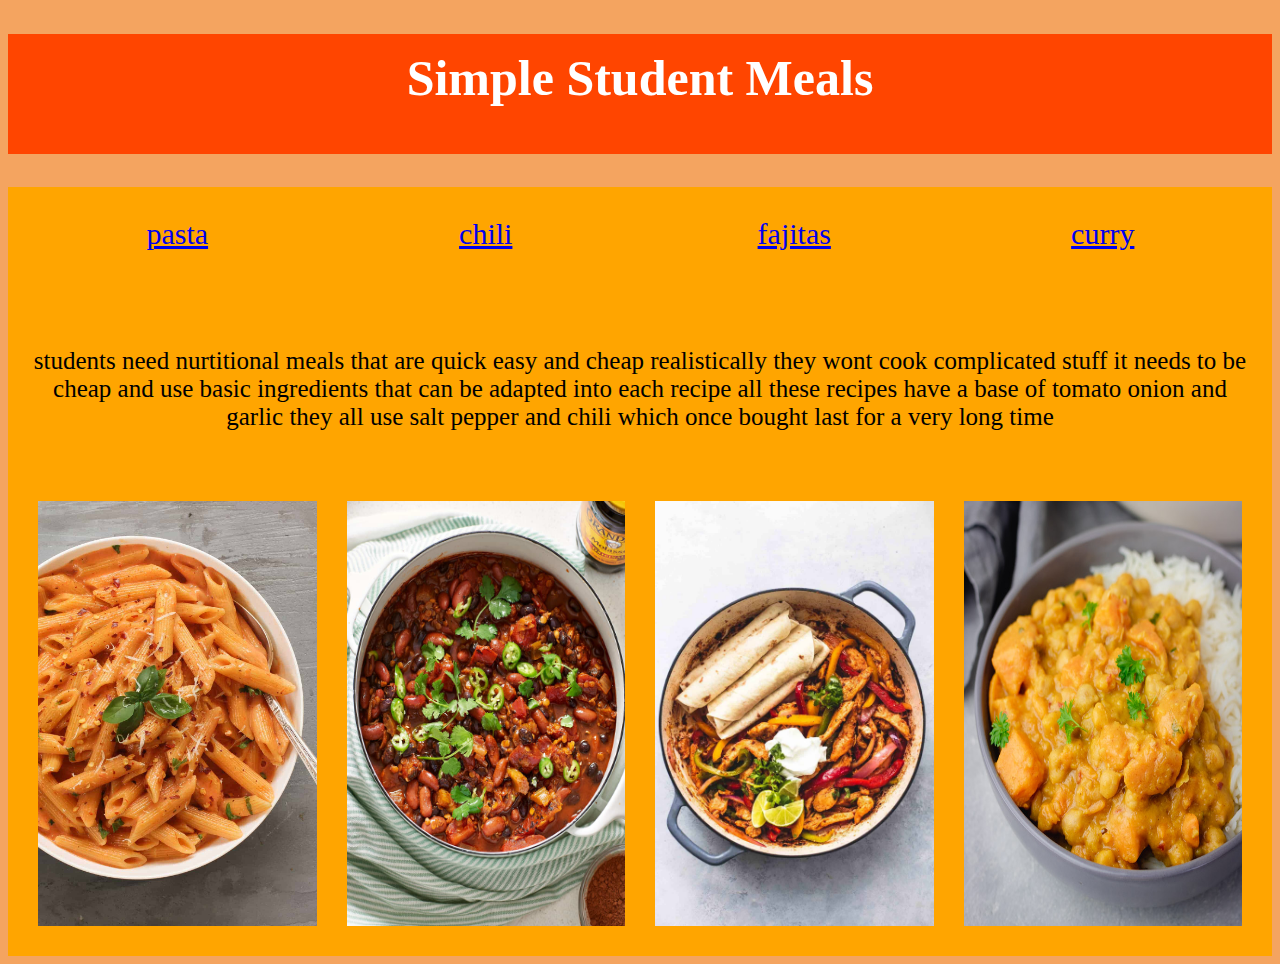
<file: index.html>
<!DOCTYPE html>
<html lang="en">
<head>
    <meta charset="UTF-8">
    <meta http-equiv="X-UA-Compatible" content="IE=edge">
    <meta name="viewport" content="width=device-width, initial-scale=1.0">
    <link rel="stylesheet" href="main.css">
    
    <title>Document</title>
</head>
<body>
    <div class= "container">
        <h1 class="row heading">Simple Student Meals</h1>
        <div class="row buttons">
            <div class="box pasta">
                <a href="pasta.html">
                    pasta
                </a> 
            </div>
            <div class="box chili">
                <a href="chili.html">
                    chili
                </a> 
            </div>
            <div class="box fajitas">
                <a href="fajitas.html">
                    fajitas
                </a> 
            </div>
            <div class="box curry">
                <a href="curry.html">
                    curry
                </a> 
            </div>
        </div>
        <div class="row description">
            <p>
                students need nurtitional meals that are quick easy and cheap
                realistically they wont cook complicated stuff 
                it needs to be cheap and use basic ingredients that can be adapted into each recipe
                all these recipes have a base of tomato onion and garlic
                they all use salt pepper and chili which once bought last for a very long time
            </p>
        </div>
        <div class="row buttons">
            <div class="box pasta image">
                <img src="pasta.jpg" alt="image of pasta" >
            </div>
            <div class="box chili image">
                <img src="chili.jpg" alt="image of chili" >
            </div>
            <div class="box fajitas image">
               <img src="fajitas.jpg" alt="image of fajitas" >
            </div>
            <div class="box curry image">
                <img src="curry.jpg" alt="image of curry" >
            </div>
        </div>

    </div>

</body>
</html>
</file>
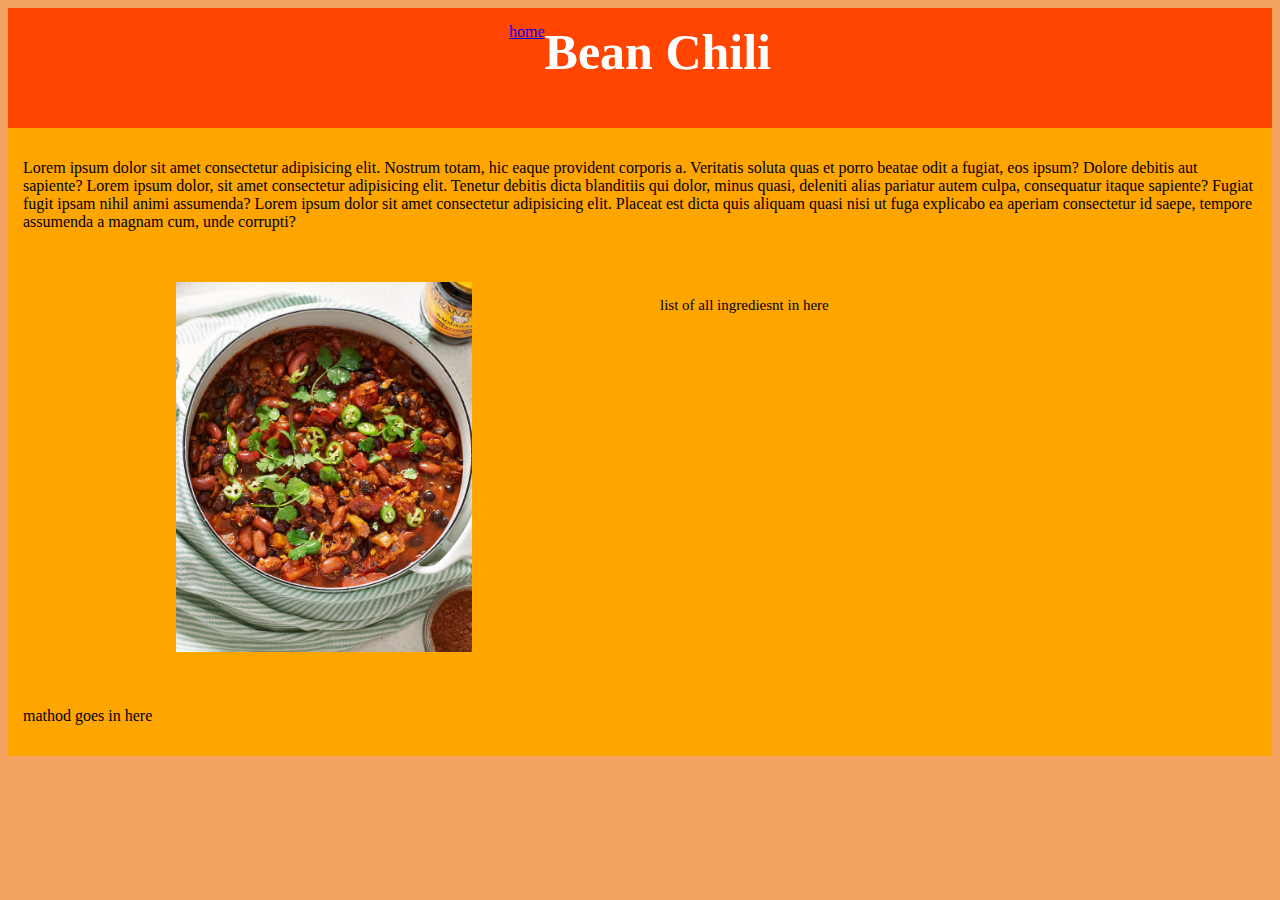
<file: chili.html>
<!DOCTYPE html>
<html lang="en">
<head>
    <meta charset="UTF-8">
    <meta http-equiv="X-UA-Compatible" content="IE=edge">
    <meta name="viewport" content="width=device-width, initial-scale=1.0">
    <link rel="stylesheet" href="pages.css">
    <title>Document</title>
</head>
<body>
    <div class= "pages">
            <div class="row one">
                <a href="index.html">
                    home
                </a>
                <h1 class="name">Bean Chili</h1>
        
            </div>
            <div class="row two">
                <p>
                    Lorem ipsum dolor sit amet consectetur adipisicing elit. Nostrum totam, hic eaque provident corporis a. Veritatis soluta quas et porro beatae odit a fugiat, eos ipsum? Dolore debitis aut sapiente?
                    Lorem ipsum dolor, sit amet consectetur adipisicing elit. Tenetur debitis dicta blanditiis qui dolor, minus quasi, deleniti alias pariatur autem culpa, consequatur itaque sapiente? Fugiat fugit ipsam nihil animi assumenda?
                    Lorem ipsum dolor sit amet consectetur adipisicing elit. Placeat est dicta quis aliquam quasi nisi ut fuga explicabo ea aperiam consectetur id saepe, tempore assumenda a magnam cum, unde corrupti?

                </p>
            </div>
            <div class="three">
                <div class="box _image">
                    <img src="chili.jpg" alt="image of chili" >
                </div>
                <div class="box ingredients">
                    <P>
                        list of all ingrediesnt in here
                    </P>
                </div>
            </div>
            <div class="row four">
                <p>
                    mathod goes in here
                </p>
            </div>

    </div>
</body>
</html>
</file>
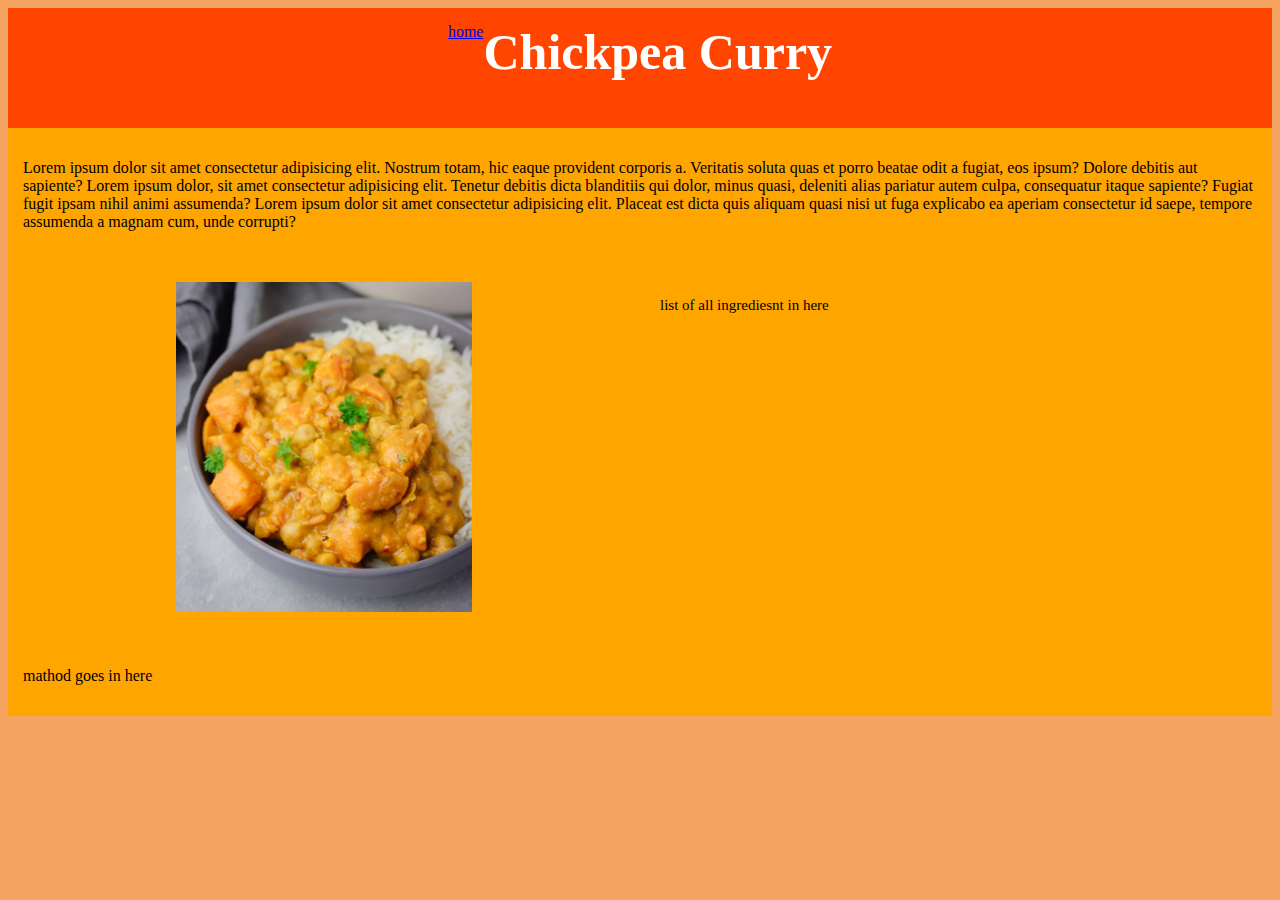
<file: curry.html>
<!DOCTYPE html>
<html lang="en">
<head>
    <meta charset="UTF-8">
    <meta http-equiv="X-UA-Compatible" content="IE=edge">
    <meta name="viewport" content="width=device-width, initial-scale=1.0">
    <link rel="stylesheet" href="pages.css">
    <title>Document</title>
</head>
<body>
    <div class= "pages">
            <div class="row one">
                <a href="index.html">
                    home
                </a>
                <h1 class="name">Chickpea Curry</h1>
        
            </div>
            <div class="row two">
                <p>
                    Lorem ipsum dolor sit amet consectetur adipisicing elit. Nostrum totam, hic eaque provident corporis a. Veritatis soluta quas et porro beatae odit a fugiat, eos ipsum? Dolore debitis aut sapiente?
                    Lorem ipsum dolor, sit amet consectetur adipisicing elit. Tenetur debitis dicta blanditiis qui dolor, minus quasi, deleniti alias pariatur autem culpa, consequatur itaque sapiente? Fugiat fugit ipsam nihil animi assumenda?
                    Lorem ipsum dolor sit amet consectetur adipisicing elit. Placeat est dicta quis aliquam quasi nisi ut fuga explicabo ea aperiam consectetur id saepe, tempore assumenda a magnam cum, unde corrupti?

                </p>
            </div>
            <div class="three">
                <div class="box _image">
                    <img src="curry.jpg" alt="image of curry" >
                </div>
                <div class="box ingredients">
                    <P>
                        list of all ingrediesnt in here
                    </P>
                </div>
            </div>
            <div class="row four">
                <p>
                    mathod goes in here
                </p>
            </div>

    </div>
</body>
</html>
</file>
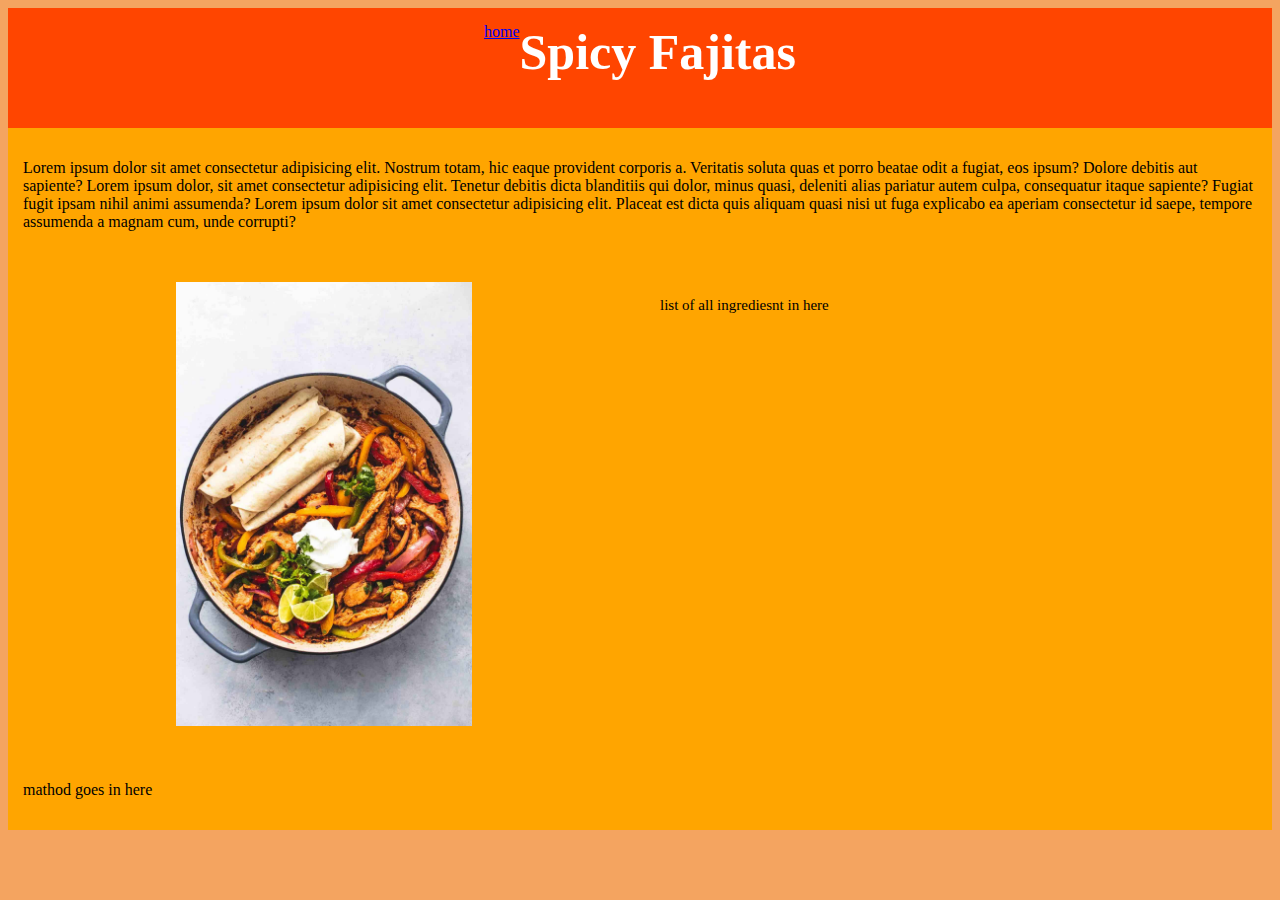
<file: fajitas.html>
<!DOCTYPE html>
<html lang="en">
<head>
    <meta charset="UTF-8">
    <meta http-equiv="X-UA-Compatible" content="IE=edge">
    <meta name="viewport" content="width=device-width, initial-scale=1.0">
    <link rel="stylesheet" href="pages.css">
    <title>Document</title>
</head>
<body>
    <div class= "pages">
            <div class="row one">
                <a href="index.html">
                    home
                </a>
                <h1 class="name">Spicy Fajitas</h1>
        
            </div>
            <div class="row two">
                <p>
                    Lorem ipsum dolor sit amet consectetur adipisicing elit. Nostrum totam, hic eaque provident corporis a. Veritatis soluta quas et porro beatae odit a fugiat, eos ipsum? Dolore debitis aut sapiente?
                    Lorem ipsum dolor, sit amet consectetur adipisicing elit. Tenetur debitis dicta blanditiis qui dolor, minus quasi, deleniti alias pariatur autem culpa, consequatur itaque sapiente? Fugiat fugit ipsam nihil animi assumenda?
                    Lorem ipsum dolor sit amet consectetur adipisicing elit. Placeat est dicta quis aliquam quasi nisi ut fuga explicabo ea aperiam consectetur id saepe, tempore assumenda a magnam cum, unde corrupti?

                </p>
            </div>
            <div class="three">
                <div class="box _image">
                    <img src="fajitas.jpg" alt="image of fajitas" >
                </div>
                <div class="box ingredients">
                    <P>
                        list of all ingrediesnt in here
                    </P>
                </div>
            </div>
            <div class="row four">
                <p>
                    mathod goes in here
                </p>
            </div>

    </div>
</body>
</html>
</file>
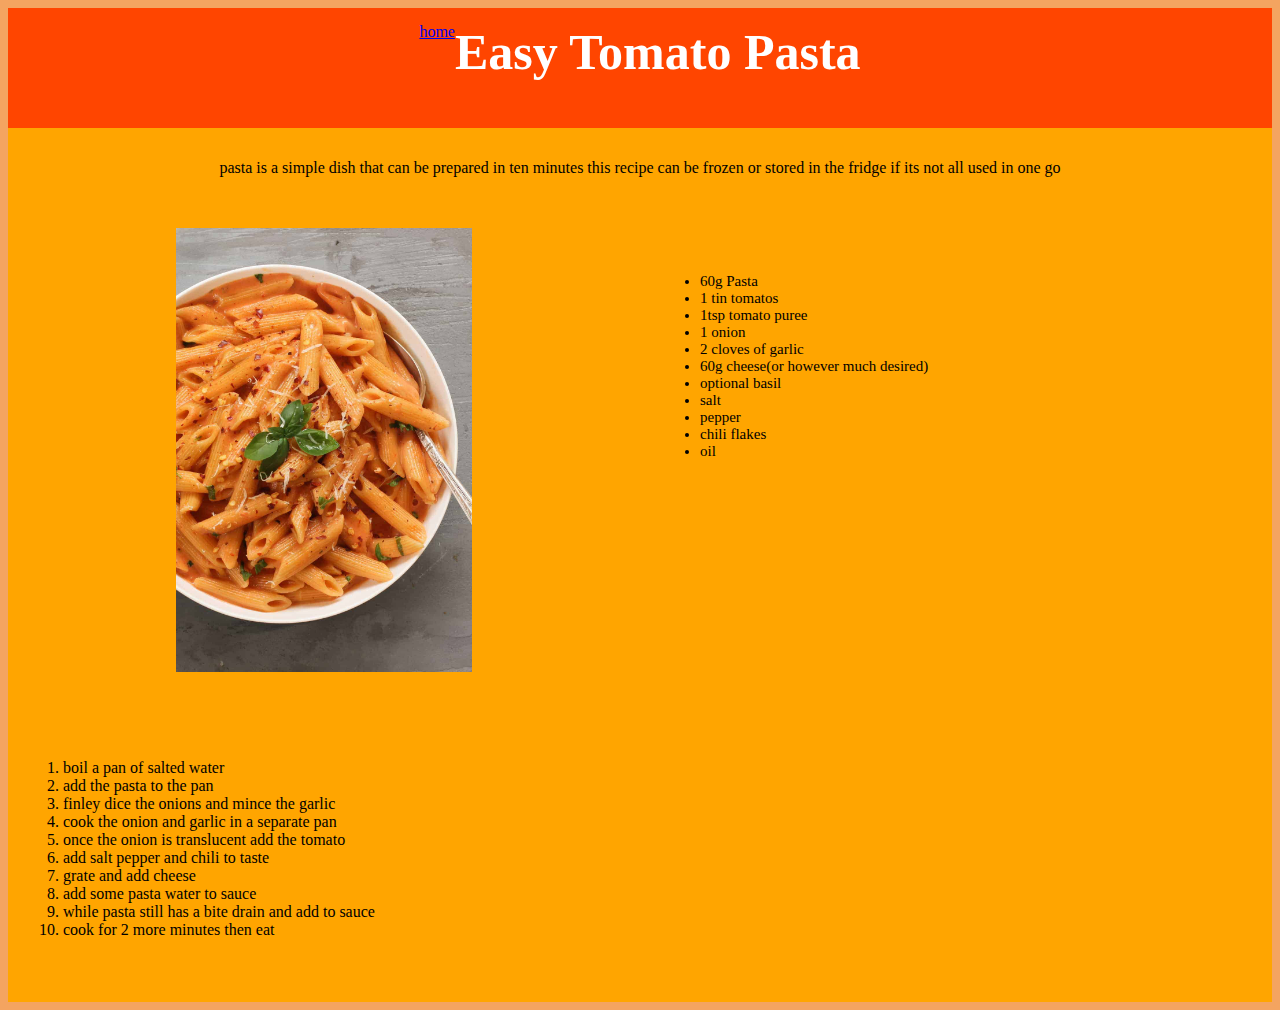
<file: pasta.html>
<!DOCTYPE html>
<html lang="en">
<head>
    <meta charset="UTF-8">
    <meta http-equiv="X-UA-Compatible" content="IE=edge">
    <meta name="viewport" content="width=device-width, initial-scale=1.0">
    <link rel="stylesheet" href="pages.css">
    <title>Document</title>
</head>
<body>
    <div class= "pages">
            <div class="row one">
                <a href="index.html">
                    home
                </a>
                <h1 class="name">Easy Tomato Pasta</h1>
        
            </div>
            <div class="row two">
                <p>
                    pasta is a simple dish that can be prepared in ten minutes
                    this recipe can be frozen or stored in the fridge if its not all used in one go
                </p>
            </div>
            <div class="three">
                <div class="box _image">
                    <img src="pasta.jpg" alt="image of pasta" >
                </div>
                <div class="box ingredients">
                    <P>
                        <ul>
                        <li>60g Pasta</li>
                        <li>1 tin tomatos</li>
                        <li>1tsp tomato puree</li>
                        <li>1 onion</li>
                        <li>2 cloves of garlic</li>
                        <li>60g cheese(or however much desired)</li>
                        <li>optional basil</li>
                        <li>salt</li>
                        <li>pepper</li>
                        <li>chili flakes</li>
                        <li>oil</li>

                        </ul>

                    </P>
                </div>
            </div>
            <div class="row four">
                <p>
                    <ol>
                    <li>boil a pan of salted water</li>
                    <li>add the pasta to the pan</li>
                    <li>finley dice the onions and mince the garlic</li>
                    <li>cook the onion and garlic in a separate pan</li>
                    <li>once the onion is translucent add the tomato</li>
                    <li>add salt pepper and chili to taste</li>
                    <li>grate and add cheese</li>
                    <li>add some pasta water to sauce</li>
                    <li>while pasta still has a bite drain and add to sauce</li>
                    <li>cook for 2 more minutes then eat</li>

                    </ol>
                </p>
            </div>

    </div>
</body>
</html>
</file>
<file: main.css>
body{
    background-color: sandybrown;
}



.row{
    color: white;
    text-align: center;
    padding: 15px;
}

.heading{
    background-color: orangered;
    min-height: 10vh;
    font-size: 50px;
}

.buttons{
    display: flex;
    min-height: 100vh;
    flex-direction:row;
    background-color: orange;
    min-height: 10vh;
    font-size: 40px;
}



.box{
    color: brown ;
    font-size: 30px;
    text-align: center;
    padding: 15px;
    width: 300px;
}


.description{
    background-color: orange;
    min-height: 10vh;
    font-size: 25px;
    color: black;
}

.image img{
    max-width: 100%;
    max-height: 100%;
    min-width: 100%;
    min-height: 100%;
}
</file>
<file: pages.css>
body{
    background-color: sandybrown;
}

.pages{
    display: flex;
    min-height: 10vh;
    flex-direction:column;
}

.row{
    color: white;
    /* text-align: center; */
    padding: 15px;
}
.one{
    display: flex;
    min-height: 10vh;
    background-color: orangered;
    color: white;
    justify-content: center;
    text-align: center;
}


.name{
    display: flex;
    /* width 100%; */
    font-size: 50px;
    align-content: center;
    justify-content: center;
    margin: 0;
}
.two{
    color: black;
    display: flex;
    background-color: orange;
    justify-content: center;
}

.three{
    display: flex;
    background-color: orange;
    flex-direction: row;
}

.box{
    color: brown ;
    font-size: 15px;
    text-align: center;
    padding: 20px;
    width: 50%;
    max-height: 500px;
}

._image img{
    max-height: 500px;
    max-width: 50%;
}

.ingredients{
    display: flex;
    color: black;
    /* align-content: center;
    justify-content: center; */
    flex-direction: column;
    text-align: left;
}

.four{
    color: black;
    display: flex;
    background-color: orange;
    justify-content: right;
    align-content: flex-start;
    flex-direction: column;
}
</file>
